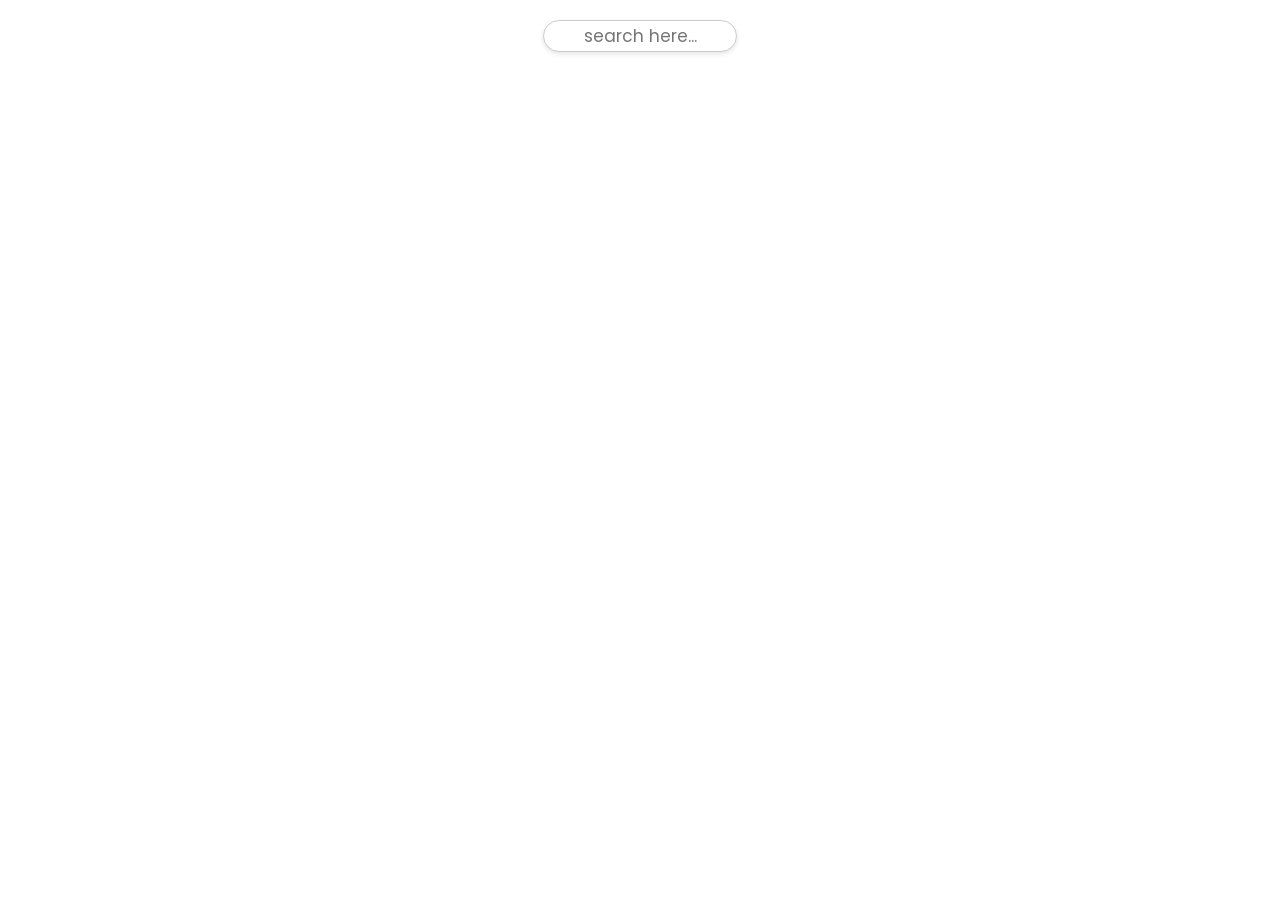
<file: index.html>
<!DOCTYPE html>
      <html lang="en">
      <head>
      <meta charset="UTF-8">
      <meta name="viewport" content="width=device-width, initial-scale=1.0">
      <title>Tech Video Hub</title>
      <link rel="stylesheet" href="style.css">
      
      </head>
      <body>
            <input type="text" placeholder="search here..." id="searchInput" >

                  <div id="container" class="video-cards">
            
            </div>
            <p id="no-content">no content available!</p>


      
            <script src="app.js"></script>
      </body>

      </html>
</file>
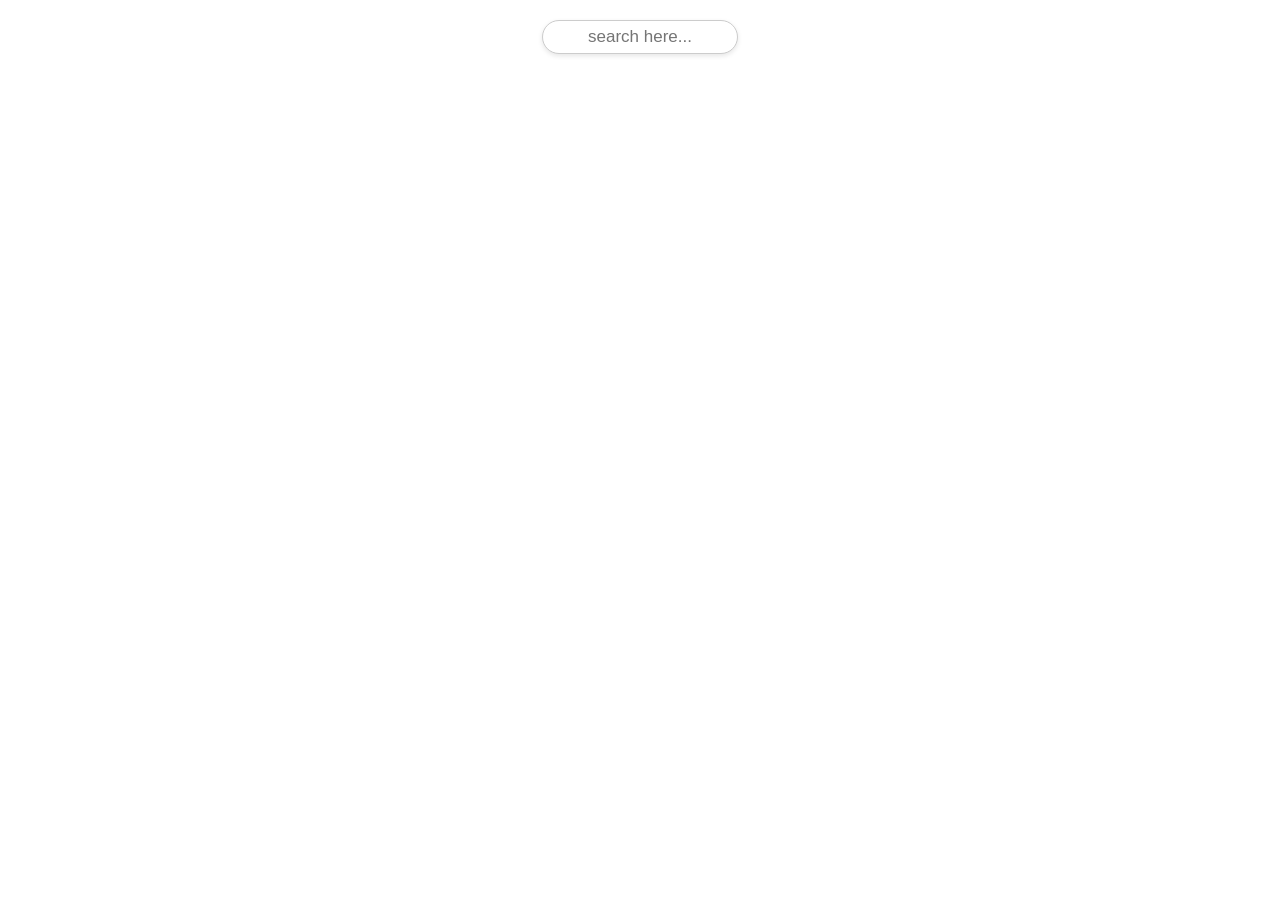
<file: youtube.html>
<!DOCTYPE html>
      <html lang="en">
      <head>
      <meta charset="UTF-8">
      <meta name="viewport" content="width=device-width, initial-scale=1.0">
      <title>Tech Video Hub</title>
      <link rel="stylesheet" href="youtube.css">
      
      </head>
      <body>
            <input type="text" placeholder="search here..." id="searchInput" >

                  <div id="container" class="video-cards">
            
            </div>
            <p id="no-content">no content available!</p>


      
            <script src="youtube.js"></script>
      </body>

      </html>
</file>
<file: style.css>
@import url("https://fonts.googleapis.com/css2?family=Poppins:wght@400;500;600;700&display=swap");

* {
  margin: 0;
  padding: 0;
  font-family: "Poppins", sans-serif;
}

.video-cards{
        display: grid;
        padding:80px 0px 50px 20px;
        grid-template-columns: repeat(5,1fr);
       gap: 50px; 
       width:92%;
       margin-left: 50px;  
       justify-content: center;
}
.video-card{
    background-color: #fff;
    border-radius: 10px;
    box-shadow: 2px 5px 10px rgba(0, 0, 0, 0.2);
    transition: transform 0.3s ease-in-out;
    
   
   
}
.video-card:hover{
    transform:scale(1.1);
}

.video-card img{
    width:100%;
}
#searchInput{
    display: block;
    margin: 20px auto;   
    width: 15%;
    height: 30px;
    border: 1px solid #ccc;
    border-radius: 20px;
    font-size: 17px;
    box-shadow: 0 2px 5px rgba(0,0,0,0.1);
    
}

    #searchInput::placeholder{
        text-align: center; 
    }

#no-content{
    display: none;
    color: red;
    font-weight: bold;
   text-align: center;
}
p{

    text-align: center;
}
h2{
    text-align: center;
    color:#006600;
}

/* for mobile friendly */

@media(max-width:768px){
    .video-cards{
        grid-template-columns:1fr;
        margin: auto;
        width: 240px;
         padding:15px;
         gap:25px;
        
        }
    .video-card{
        display: flex;
        flex-direction: column;
        width: 100%;
    }
    
    h2{
        white-space:nowrap;
        overflow: hidden;
        text-overflow:ellipsis;

    }
    .video-card img{
        object-fit: cover;
        height:150px;
        width: 100%;
    }
    p{
        overflow:hidden;
    }

    #searchInput{
        width:200px;
        font-size: 14px;
        height: 40px;
        max-width: 350px;
        padding: 8px 12px;
        display: block;
        margin: 10px auto;
        margin-bottom: 20px;
        
      
    }
}
</file>
<file: youtube.css>
.video-cards{
        display: grid;
        padding:80px 0px 50px 20px;
        grid-template-columns: repeat(5,1fr);
       gap: 50px; 
       width:90%;
       margin-left: 50px;  
}
.video-card{
    background-color: #fff;
    border-radius: 10px;
    box-shadow: 2px 5px 10px rgba(0, 0, 0, 0.2);; 
    transition: transform 0.3s ease-in-out ;
   
}
.video-card:hover{
    transform:scale(1.1);
}

.video-card img{
    width:100%;
}
#searchInput{
    display: block;
    margin: 20px auto;   
    width: 15%;
    height: 30px;
    border: 1px solid #ccc;
    border-radius: 20px;
    font-size: 17px;
    box-shadow: 0 2px 5px rgba(0,0,0,0.1);t
    
}

    #searchInput::placeholder{
        text-align: center; 
    }

#no-content{
    display: none;
    color: red;
    font-weight: bold;
   text-align: center;
}
p{
    font-weight: bold;
    text-align: center;
}
h2{
    text-align: center;
    color:#006600;
}

/* for mobile friendly */c

@media(max-width:768px){
    .video-cards{
        grid-template-column:repeat(auto-fit, minmax(150px, 1fr));
         padding:15px
         gap:15px;
    }

    #searchInput{
        width:80%;
        font-size: 14px;

    }
}
</file>
